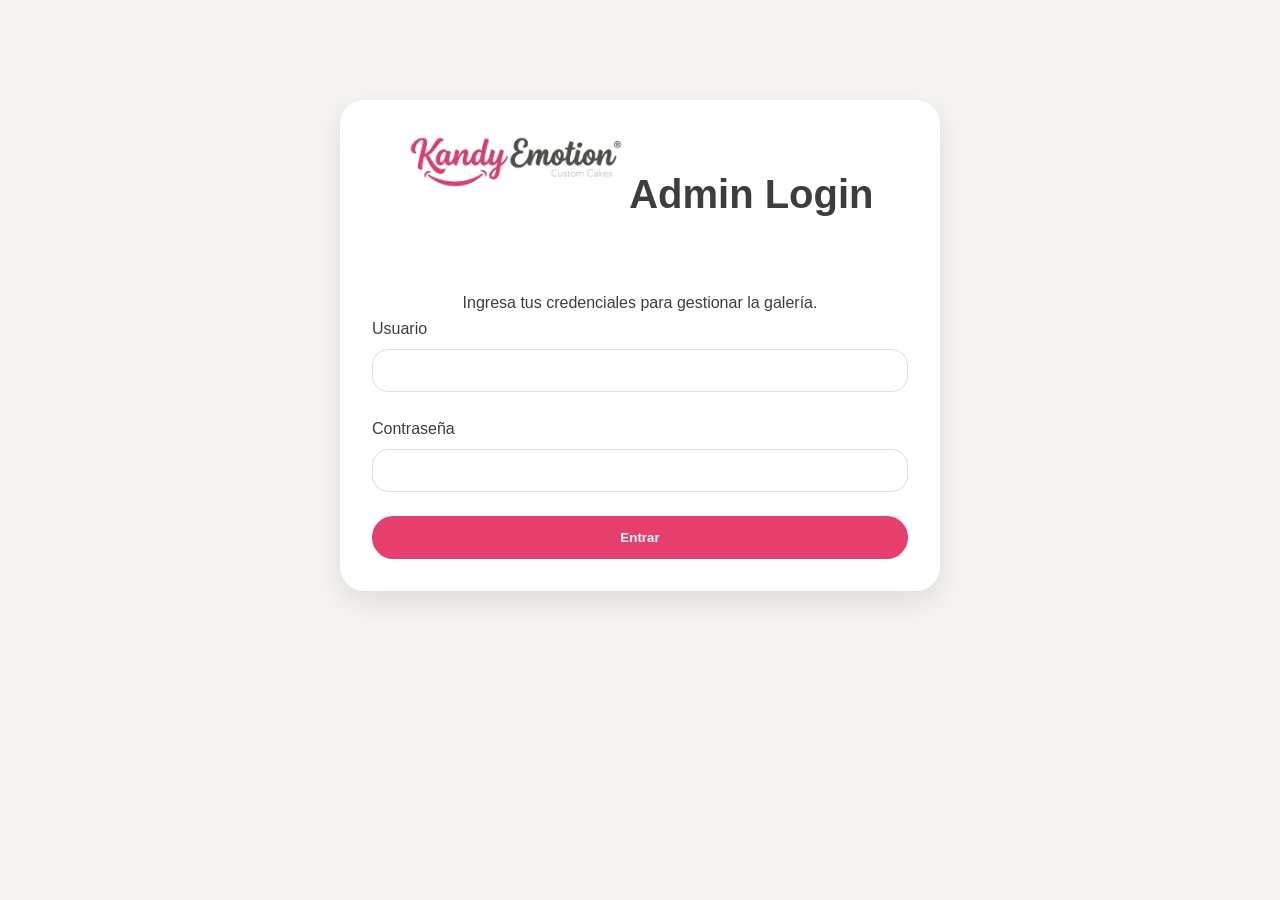
<file: admin.html>
<!DOCTYPE html>
<html lang="es">

<head>
    <meta charset="UTF-8">
    <meta name="viewport" content="width=device-width, initial-scale=1.0">
    <title>Kandy Emotion | Admin Panel</title>
    <link rel="icon" type="image/png" href="assets/images/logo-icon.png">
    <link rel="stylesheet" href="css/styles.css">
    <link href="https://fonts.googleapis.com/css2?family=Outfit:wght@300;400;500;700&family=Pacifico&display=swap"
        rel="stylesheet">
    <style>
        .admin-container {
            max-width: 600px;
            margin: 100px auto;
            padding: 2rem;
            background: white;
            border-radius: var(--radius-lg);
            box-shadow: 0 10px 30px rgba(0, 0, 0, 0.1);
        }

        .form-group {
            margin-bottom: 1.5rem;
        }

        .form-group label {
            display: block;
            margin-bottom: 0.5rem;
            font-weight: 500;
        }

        .form-group input,
        .form-group select {
            width: 100%;
            padding: 0.8rem;
            border: 1px solid #ddd;
            border-radius: var(--radius-md);
            font-family: var(--font-body);
        }

        .hidden {
            display: none;
        }

        .preview-image {
            max-width: 100%;
            margin-top: 1rem;
            border-radius: var(--radius-md);
            display: none;
        }

        .logout-btn {
            float: right;
            color: var(--color-text-light);
            text-decoration: none;
            font-size: 0.9rem;
            cursor: pointer;
        }
    </style>
</head>

<body class="bg-cream">

    <!-- Login Section -->
    <div id="login-section" class="admin-container">
        <div class="text-center mb-4">
            <img src="assets/images/logo-full.png" alt="Kandy Emotion" style="height: 60px; margin-bottom: 1rem;">
            <h2 class="section-title">Admin Login</h2>
            <p>Ingresa tus credenciales para gestionar la galería.</p>
        </div>
        <form id="login-form">
            <div class="form-group">
                <label>Usuario</label>
                <input type="text" id="username" required>
            </div>
            <div class="form-group">
                <label>Contraseña</label>
                <input type="password" id="password" required>
            </div>
            <button type="submit" class="btn btn-primary" style="width: 100%;">Entrar</button>
        </form>
    </div>

    <!-- Dashboard Section -->
    <div id="dashboard-section" class="admin-container hidden">
        <div class="mb-4">
            <span class="logout-btn" onclick="logout()">Cerrar Sesión</span>
            <h2 class="section-title">Subir Imagen</h2>
        </div>

        <form id="upload-form">
            <div class="form-group">
                <label>Seleccionar Imagen</label>
                <input type="file" id="image-file" accept="image/*" required onchange="previewImage(this)">
                <img id="preview" class="preview-image">
            </div>

            <div class="form-group">
                <label>Categoría</label>
                <select id="image-category" required>
                    <option value="wedding">Bodas</option>
                    <option value="kids">Infantiles</option>
                    <option value="babyshower">Baby Shower</option>
                    <option value="xv">XV Años</option>
                    <option value="graduation">Graduaciones</option>
                    <option value="birthday">Cumpleaños</option>
                </select>
            </div>

            <div class="form-group">
                <label>Descripción (Alt Text)</label>
                <input type="text" id="image-alt" placeholder="Ej: Pastel de boda con flores rosas" required>
            </div>

            <button type="submit" class="btn btn-primary" style="width: 100%;">Subir a Galería</button>
        </form>
    </div>

    <script src="js/admin.js"></script>
</body>

</html>
</file>
<file: css/styles.css>
:root {
    /* Color Palette */
    --color-bg-primary: #FAF9F6;
    /* Vanilla Cream */
    --color-text-primary: #3D3D3D;
    /* Emotion Dark */
    --color-accent-primary: #E63E6D;
    /* Kandy Pink */
    --color-accent-secondary: #D4AF37;
    /* Soft Gold */
    --color-white: #FFFFFF;

    /* Typography */
    --font-heading: 'Montserrat', sans-serif;
    --font-body: 'Lato', sans-serif;
    --font-accent: 'Pacifico', cursive;

    /* Spacing */
    --spacing-xs: 0.5rem;
    --spacing-sm: 1rem;
    --spacing-md: 2rem;
    --spacing-lg: 4rem;
    --spacing-xl: 8rem;

    /* Shapes */
    --radius-sm: 8px;
    --radius-md: 16px;
    --radius-lg: 24px;
    --radius-pill: 50px;
}

* {
    box-sizing: border-box;
    margin: 0;
    padding: 0;
}

html {
    scroll-behavior: smooth;
}

body {
    font-family: var(--font-body);
    background-color: var(--color-bg-primary);
    color: var(--color-text-primary);
    line-height: 1.6;
}

h1,
h2,
h3,
h4,
h5,
h6 {
    font-family: var(--font-heading);
    font-weight: 700;
    margin-bottom: var(--spacing-sm);
}

.container {
    width: 90%;
    max-width: 1200px;
    margin: 0 auto;
}

/* Buttons */
.btn {
    display: inline-block;
    padding: 12px 32px;
    border-radius: var(--radius-pill);
    text-decoration: none;
    font-weight: 700;
    transition: transform 0.3s ease, box-shadow 0.3s ease;
    cursor: pointer;
    border: none;
}

.btn:hover {
    transform: scale(1.05);
    box-shadow: 0 4px 15px rgba(230, 62, 109, 0.3);
}

.btn-primary {
    background-color: var(--color-accent-primary);
    color: #fff !important;
    /* Force white text */
    border: 2px solid var(--color-accent-primary);
}

.btn-primary:hover {
    background-color: transparent;
    color: #000 !important;
    /* Black text on hover */
    border: 2px solid #000;
    /* Black border on hover */
}

.btn-outline {
    border: 2px solid var(--color-accent-primary);
    color: var(--color-accent-primary);
    background: transparent;
}

.btn-lg {
    font-size: 1.2rem;
    padding: 16px 48px;
}

.btn-sm {
    font-size: 0.9rem;
    padding: 8px 24px;
}

.btn-block {
    display: block;
    width: 100%;
    text-align: center;
}

/* Header */
.glass-header {
    position: fixed;
    top: 0;
    left: 0;
    width: 100%;
    z-index: 1000;
    background: rgba(250, 249, 246, 0.8);
    backdrop-filter: blur(10px);
    padding: var(--spacing-sm) 0;
    border-bottom: 1px solid rgba(0, 0, 0, 0.05);
}

/* Footer */
.main-footer {
    background-color: var(--color-white);
    padding: var(--spacing-lg) 0;
    border-top: 1px solid rgba(0, 0, 0, 0.05);
}

.header-content {
    display: flex;
    justify-content: space-between;
    align-items: center;
}

.logo-img {
    height: 60px;
    /* Adjust based on logo aspect ratio */
    width: auto;
    display: block;
}

.desktop-nav ul {
    list-style: none;
    display: flex;
    gap: var(--spacing-md);
    align-items: center;
}

.desktop-nav a {
    text-decoration: none;
    color: var(--color-text-primary);
    font-weight: 500;
    transition: color 0.3s ease;
}

.desktop-nav a:hover {
    color: var(--color-accent-primary);
}

.hero-buttons .btn {
    padding: 10px 24px;
    font-size: 0.95rem;
}

/* Mobile Menu */
.mobile-menu-toggle {
    display: none;
    flex-direction: column;
    justify-content: space-between;
    width: 30px;
    height: 21px;
    background: none;
    border: none;
    cursor: pointer;
    z-index: 1100;
}

.mobile-menu-toggle span {
    display: block;
    width: 100%;
    height: 3px;
    background-color: var(--color-text-primary);
    border-radius: 3px;
    transition: all 0.3s ease;
}

.mobile-menu {
    position: fixed;
    top: 0;
    left: 0;
    width: 100%;
    height: 100vh;
    background: rgba(255, 255, 255, 0.98);
    z-index: 1050;
    display: flex;
    align-items: center;
    justify-content: center;
    transform: translateY(-100%);
    transition: transform 0.3s ease-in-out;
}

.mobile-menu.active {
    transform: translateY(0);
}

.mobile-menu ul {
    list-style: none;
    text-align: center;
}

.mobile-menu li {
    margin: var(--spacing-md) 0;
}

.mobile-menu a {
    text-decoration: none;
    color: var(--color-text-primary);
    font-size: 1.5rem;
    font-family: var(--font-heading);
}

/* Toggle Animation */
.mobile-menu-toggle.active span:nth-child(1) {
    transform: translateY(9px) rotate(45deg);
}

.mobile-menu-toggle.active span:nth-child(2) {
    opacity: 0;
}

.mobile-menu-toggle.active span:nth-child(3) {
    transform: translateY(-9px) rotate(-45deg);
}

@media (max-width: 768px) {
    .desktop-nav {
        display: none;
    }

    .mobile-menu-toggle {
        display: flex;
    }
}

/* Hero */
.hero-section {
    position: relative;
    height: 100vh;
    display: flex;
    align-items: center;
    justify-content: center;
    text-align: center;
    background-color: #222;
    /* Fallback */
    color: var(--color-white);
    overflow: hidden;
}

.video-background {
    position: absolute;
    top: 0;
    left: 0;
    width: 100%;
    height: 100%;
    z-index: 1;
}

.video-background video {
    min-width: 100%;
    min-height: 100%;
    width: auto;
    height: auto;
    position: absolute;
    top: 50%;
    left: 50%;
    transform: translate(-50%, -50%);
    object-fit: cover;
}

.video-overlay {
    position: absolute;
    top: 0;
    left: 0;
    width: 100%;
    height: 100%;
    background: rgba(0, 0, 0, 0.5);
    /* Darker overlay for better text contrast */
    z-index: 2;
}

.hero-content {
    position: relative;
    z-index: 3;
    max-width: 800px;
    padding: 0 var(--spacing-sm);
}

.hero-content h1 {
    font-size: 3.5rem;
    margin-bottom: var(--spacing-sm);
    text-shadow: 0 2px 4px rgba(0, 0, 0, 0.3);
}

.hero-sub {
    font-size: 1.5rem;
    margin-bottom: var(--spacing-lg);
    font-weight: 300;
    text-shadow: 0 1px 2px rgba(0, 0, 0, 0.3);
}

.smile-divider-bottom {
    position: absolute;
    bottom: -1px;
    /* Fix gap */
    left: 0;
    width: 100%;
    z-index: 4;
    line-height: 0;
}

/* Sections */
.section-padding {
    padding: var(--spacing-xl) 0;
}

.section-title {
    font-size: 2.5rem;
    margin-bottom: var(--spacing-lg);
    color: var(--color-text-primary);
    position: relative;
    display: inline-block;
}

.text-center {
    text-align: center;
}

.text-light {
    color: var(--color-white);
}

.bg-cream {
    background-color: #F5F4F0;
    /* Slightly darker cream for contrast */
}

.bg-dark {
    background-color: var(--color-text-primary);
}

/* Value Proposition */
.style-grid {
    display: grid;
    grid-template-columns: repeat(auto-fit, minmax(140px, 1fr));
    gap: 12px;
    margin-top: 10px;
}

.flavor-grid {
    display: grid;
    grid-template-columns: 1fr;
    gap: 12px;
    margin-top: 10px;
}

.card {
    background: var(--color-white);
    padding: var(--spacing-lg) var(--spacing-md);
    border-radius: var(--radius-lg);
    box-shadow: 0 10px 30px rgba(0, 0, 0, 0.05);
    text-align: center;
    transition: transform 0.3s ease, box-shadow 0.3s ease;
    border: 1px solid rgba(0, 0, 0, 0.02);
}

.card:hover {
    transform: translateY(-10px);
    box-shadow: 0 20px 40px rgba(0, 0, 0, 0.08);
}

.card h3 {
    color: var(--color-accent-primary);
    margin-bottom: var(--spacing-sm);
    font-size: 1.5rem;
}

.card-icon {
    margin-bottom: var(--spacing-sm);
    display: inline-flex;
    padding: 12px;
    background: rgba(230, 62, 109, 0.05);
    border-radius: 50%;
}

.card p {
    color: var(--color-text-primary);
    font-size: 1.1rem;
    line-height: 1.6;
}

/* Gallery */
.gallery-filters {
    margin-bottom: var(--spacing-md);
    display: flex;
    justify-content: center;
    gap: var(--spacing-sm);
    flex-wrap: wrap;
}

.filter-btn {
    background: transparent;
    border: 1px solid var(--color-text-primary);
    color: var(--color-text-primary);
    padding: 8px 24px;
    border-radius: var(--radius-pill);
    cursor: pointer;
    font-family: var(--font-body);
    font-weight: 600;
    transition: all 0.3s ease;
}

.filter-btn.active,
.filter-btn:hover {
    background: var(--color-accent-primary);
    border-color: var(--color-accent-primary);
    color: var(--color-white);
}

.gallery-grid {
    column-count: 3;
    column-gap: var(--spacing-md);
}

.gallery-item {
    break-inside: avoid;
    margin-bottom: var(--spacing-md);
    position: relative;
    border-radius: var(--radius-lg);
    overflow: hidden;
    cursor: pointer;
    box-shadow: 0 4px 10px rgba(0, 0, 0, 0.1);
}

.gallery-item img {
    width: 100%;
    height: auto;
    display: block;
    border-radius: var(--radius-lg);
    transition: transform 0.6s cubic-bezier(0.25, 0.46, 0.45, 0.94);
}

.gallery-item:hover img {
    transform: scale(1.1);
}

.gallery-overlay {
    position: absolute;
    top: 0;
    left: 0;
    width: 100%;
    height: 100%;
    background: linear-gradient(to top, rgba(0, 0, 0, 0.4) 0%, transparent 100%);
    opacity: 0;
    transition: opacity 0.3s ease;
    pointer-events: none;
    /* Allow clicks to pass through to the item */
}

.gallery-item:hover .gallery-overlay {
    opacity: 1;
}

@media (max-width: 768px) {
    .gallery-grid {
        column-count: 2;
    }
}

@media (max-width: 480px) {
    .gallery-grid {
        column-count: 1;
    }
}

/* Menu */
.menu-grid {
    display: grid;
    grid-template-columns: repeat(auto-fit, minmax(280px, 1fr));
    gap: var(--spacing-md);
}

.menu-item {
    background: var(--color-white);
    border-radius: var(--radius-md);
    overflow: hidden;
    box-shadow: 0 5px 15px rgba(0, 0, 0, 0.05);
    transition: transform 0.3s ease;
}

.menu-item:hover {
    transform: translateY(-5px);
}

.menu-img {
    width: 100%;
    height: 200px;
    object-fit: cover;
    display: block;
}

.menu-content {
    padding: var(--spacing-md);
    text-align: center;
}

.menu-content h4 {
    color: var(--color-accent-primary);
    font-size: 1.2rem;
    margin-bottom: var(--spacing-xs);
}

.section-subtitle {
    font-family: var(--font-heading);
    color: var(--color-secondary);
    font-size: 2rem;
    margin-top: 4rem;
    margin-bottom: 2rem;
}

@media (max-width: 768px) {
    .menu-grid {
        display: flex;
        overflow-x: auto;
        scroll-snap-type: x mandatory;
        gap: var(--spacing-md);
        padding-bottom: 20px;
        /* Space for scrollbar */
        -webkit-overflow-scrolling: touch;
    }

    .menu-item {
        min-width: 85vw;
        /* Show most of the card */
        scroll-snap-align: center;
        margin-right: 0;
    }

    /* Hide scrollbar for cleaner look but keep functionality */
    .menu-grid::-webkit-scrollbar {
        display: none;
    }

    .menu-grid {
        -ms-overflow-style: none;
        scrollbar-width: none;
    }
}

.menu-content p {
    font-size: 0.95rem;
    color: var(--color-text-primary);
}

/* Social Proof */
.scroller-container {
    overflow: hidden;
    /* Hide scrollbar for auto scroll */
    padding-bottom: var(--spacing-md);
    mask-image: linear-gradient(to right, transparent, black 10%, black 90%, transparent);
    -webkit-mask-image: linear-gradient(to right, transparent, black 10%, black 90%, transparent);
}

.scroller-track {
    display: flex;
    gap: var(--spacing-md);
    width: max-content;
    padding: 0 var(--spacing-sm);
    animation: scroll 40s linear infinite;
}

.scroller-track:hover {
    animation-play-state: paused;
}

@keyframes scroll {
    0% {
        transform: translateX(0);
    }

    100% {
        transform: translateX(calc(-50% - var(--spacing-md)/2));
    }
}

.testimonial-card {
    background: var(--color-white);
    padding: var(--spacing-md);
    border-radius: var(--radius-md);
    width: 300px;
    box-shadow: 0 5px 15px rgba(0, 0, 0, 0.03);
    border: 1px solid rgba(0, 0, 0, 0.02);
    flex-shrink: 0;
}

.testimonial-header {
    display: flex;
    align-items: center;
    gap: var(--spacing-sm);
    margin-bottom: var(--spacing-sm);
}

.client-avatar {
    width: 50px;
    height: 50px;
    border-radius: 50%;
    object-fit: cover;
}

.testimonial-header h5 {
    margin: 0;
    font-size: 1rem;
    color: var(--color-text-primary);
}

.testimonial-header small {
    color: #888;
    font-size: 0.8rem;
}

.testimonial-text {
    font-size: 0.95rem;
    font-style: italic;
    color: #555;
    margin-bottom: var(--spacing-sm);
}

.testimonial-rating {
    color: var(--color-accent-secondary);
    font-size: 1.2rem;
}

/* Instagram */
.insta-grid {
    display: grid;
    grid-template-columns: repeat(auto-fit, minmax(200px, 1fr));
    gap: var(--spacing-xs);
}

.insta-item {
    position: relative;
    display: block;
    overflow: hidden;
    padding-bottom: 100%;
    /* Square aspect ratio */
}

.insta-item img {
    position: absolute;
    top: 0;
    left: 0;
    width: 100%;
    height: 100%;
    object-fit: cover;
    transition: transform 0.3s ease;
}

.insta-item:hover img {
    transform: scale(1.1);
}

.insta-overlay {
    position: absolute;
    top: 0;
    left: 0;
    width: 100%;
    height: 100%;
    background: rgba(0, 0, 0, 0.3);
    display: flex;
    align-items: center;
    justify-content: center;
    opacity: 0;
    transition: opacity 0.3s ease;
}

.insta-item:hover .insta-overlay {
    opacity: 1;
}

/* Configurator Wizard */
.wizard-container {
    max-width: 600px;
    margin: 0 auto;
    background: rgba(255, 255, 255, 0.05);
    padding: var(--spacing-lg);
    border-radius: var(--radius-lg);
    border: 1px solid rgba(255, 255, 255, 0.1);
}

.wizard-progress {
    height: 4px;
    background: rgba(255, 255, 255, 0.1);
    border-radius: 2px;
    margin-bottom: var(--spacing-lg);
    overflow: hidden;
}

.progress-bar {
    height: 100%;
    background: var(--color-accent-primary);
    transition: width 0.3s ease;
}

.wizard-step {
    display: none;
    animation: fadeIn 0.5s ease;
}

.wizard-step.active {
    display: block;
}

@keyframes fadeIn {
    from {
        opacity: 0;
        transform: translateY(10px);
    }

    to {
        opacity: 1;
        transform: translateY(0);
    }
}

.wizard-step h3 {
    color: var(--color-accent-secondary);
    margin-bottom: var(--spacing-md);
    text-align: center;
}

.form-group {
    margin-bottom: var(--spacing-md);
}

.form-group label {
    display: block;
    margin-bottom: var(--spacing-xs);
    font-weight: 500;
}

.form-control {
    width: 100%;
    padding: 12px;
    border-radius: var(--radius-sm);
    border: 1px solid rgba(255, 255, 255, 0.2);
    background: rgba(255, 255, 255, 0.1);
    color: var(--color-white);
    font-family: var(--font-body);
    font-size: 1rem;
}

.form-control:focus {
    outline: none;
    border-color: var(--color-accent-primary);
}

/* Radio Cards */
.guests-selector,
.delivery-options,
.style-grid {
    display: flex;
    gap: var(--spacing-sm);
    flex-wrap: wrap;
}

.style-grid {
    display: grid;
    grid-template-columns: repeat(auto-fit, minmax(140px, 1fr));
}

.flavor-grid {
    display: grid;
    grid-template-columns: 1fr;
    gap: 12px;
    margin-top: 10px;
}



.radio-card,
.flavor-card,
.style-card {
    cursor: pointer;
    position: relative;
    flex: 1;
}

.radio-card input,
.flavor-card input,
.style-card input {
    position: absolute;
    opacity: 0;
}

/* Radio Card & Flavor Card Styles */
/* Radio Card & Flavor Card Styles */
.radio-card span,
.flavor-content,
.style-card span {
    display: block;
    padding: 12px;
    background: rgba(255, 255, 255, 0.05);
    border-radius: var(--radius-sm);
    text-align: center;
    border: 1px solid rgba(255, 255, 255, 0.1);
    transition: all 0.3s ease;
    cursor: pointer;
}

/* New Flavor Card Layout */
.flavor-content {
    display: flex;
    align-items: center;
    text-align: left;
    padding: 10px;
    gap: 12px;
}

.flavor-img-circle {
    width: 50px !important;
    height: 50px !important;
    min-width: 50px !important;
    border-radius: 50% !important;
    object-fit: cover;
    flex-shrink: 0;
    border: 2px solid rgba(255, 255, 255, 0.2);
    display: block;
}

.flavor-info {
    flex-grow: 1;
}

.flavor-info h4 {
    margin: 0;
    font-size: 0.95rem;
    font-weight: 700;
    color: var(--color-white);
    line-height: 1.2;
}

.flavor-info p {
    margin: 2px 0 0 0;
    font-size: 0.75rem;
    opacity: 0.7;
    color: rgba(255, 255, 255, 0.8);
    line-height: 1.2;
}

/* Checked State */
.radio-card input:checked+span,
.style-card input:checked+span {
    background: var(--color-accent-primary);
    border-color: var(--color-accent-primary);
    color: var(--color-white);
}

.flavor-card input:checked+.flavor-content {
    background: rgba(230, 62, 109, 0.1);
    border-color: var(--color-accent-primary);
}

.flavor-card input:checked+.flavor-content .flavor-img-circle {
    border-color: var(--color-accent-primary);
}

.flavor-card input:checked+.flavor-content h4 {
    color: var(--color-accent-primary);
}

.flavor-card input:checked+.flavor-content p {
    color: var(--color-white);
    opacity: 1;
}

.wizard-actions {
    display: flex;
    justify-content: space-between;
    margin-top: var(--spacing-lg);
}

.disclaimer {
    margin-top: var(--spacing-sm);
    opacity: 0.7;
    text-align: center;
}

.footer-grid {
    display: grid;
    grid-template-columns: repeat(auto-fit, minmax(250px, 1fr));
    gap: var(--spacing-md);
}

/* Mobile Bottom Bar */
.mobile-bottom-bar {
    position: fixed;
    bottom: 0;
    left: 0;
    width: 100%;
    background: var(--color-white);
    padding: var(--spacing-sm);
    box-shadow: 0 -5px 20px rgba(0, 0, 0, 0.1);
    z-index: 1000;
    display: none;
    /* Hidden on desktop */
}

.mobile-bottom-bar .btn {
    color: var(--color-white) !important;
}

/* Responsive */
@media (max-width: 768px) {
    .desktop-nav {
        display: none;
    }

    .mobile-bottom-bar {
        display: block;
    }

    .hero-content h1 {
        font-size: 2rem;
    }

    .section-padding {
        padding: var(--spacing-lg) 0;
    }
}

/* Menu Modal Styles */
.menu-modal-content {
    max-width: 500px !important;
    background: white;
    padding: 3rem !important;
    border-radius: var(--radius-lg);
}

.menu-modal-image {
    width: 150px;
    height: 150px;
    border-radius: 50%;
    object-fit: cover;
    margin: 1.5rem auto;
    border: 4px solid var(--color-primary);
}

.ingredient-highlight {
    background: var(--color-bg);
    padding: 1rem;
    border-radius: var(--radius-md);
    margin: 1.5rem 0;
}

.highlight-label {
    display: block;
    font-size: 0.9rem;
    text-transform: uppercase;
    letter-spacing: 1px;
    color: var(--color-text-light);
}

.highlight-value {
    display: block;
    font-size: 1.2rem;
    font-weight: 700;
    color: var(--color-primary);
}

.quote-phrase {
    font-family: 'Pacifico', cursive;
    font-size: 1.3rem;
    color: var(--color-secondary);
    margin-bottom: 2rem;
}

/* Instagram Button Style */
.btn-instagram {
    background: linear-gradient(45deg, #f09433 0%, #e6683c 25%, #dc2743 50%, #cc2366 75%, #bc1888 100%);
    color: white !important;
    border: none;
    position: relative;
    z-index: 1;
    overflow: hidden;
    transition: all 0.3s ease;
}

.btn-instagram:hover {
    transform: translateY(-2px);
    box-shadow: 0 5px 15px rgba(220, 39, 67, 0.4);
}

.btn-instagram::before {
    content: '';
    position: absolute;
    top: 1px;
    left: 1px;
    right: 1px;
    bottom: 1px;
    background: white;
    border-radius: 29px;
    /* Match button radius */
    z-index: -1;
    transition: opacity 0.3s ease;
}

.btn-instagram:hover::before {
    opacity: 0;
    /* Show full gradient on hover */
}

.btn-instagram span {
    background: linear-gradient(45deg, #f09433 0%, #e6683c 25%, #dc2743 50%, #cc2366 75%, #bc1888 100%);
    background-clip: text;
    -webkit-background-clip: text;
    -webkit-text-fill-color: transparent;
    font-weight: 700;
}

.btn-instagram:hover span {
    -webkit-text-fill-color: white;
}
</file>
